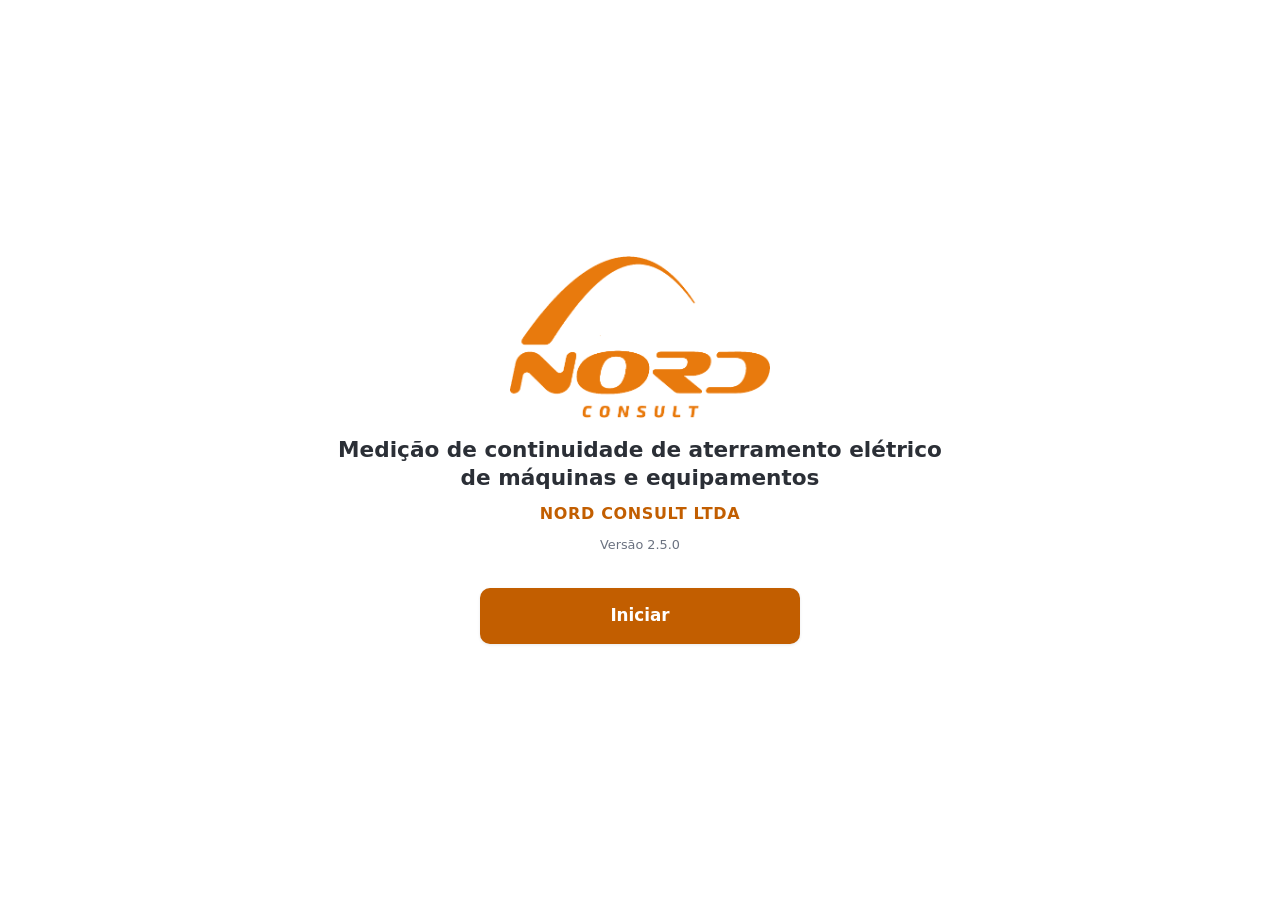
<file: index.html>
<!DOCTYPE html>
<html lang="pt-BR">
<head>
  <meta charset="UTF-8">
  <meta name="viewport" content="width=device-width, initial-scale=1, viewport-fit=cover">
  <meta name="theme-color" content="#f08019">
  <meta name="description" content="Medição de continuidade de aterramento elétrico de máquinas e equipamentos — Nord Consult">
  <title>Continuidade de Aterramento — Nord Consult</title>
  <link rel="manifest" href="manifest.json">
  <link rel="icon" type="image/png" sizes="192x192" href="icons/icon-192.png">
  <link rel="apple-touch-icon" href="icons/icon-192.png">
  <link rel="stylesheet" href="css/styles.css">
</head>
<body>
  <div id="app"></div>
  <div id="toast" role="status" aria-live="polite"></div>
  <script src="vendor/dexie.min.js"></script>
  <script src="vendor/jszip.min.js"></script>
  <script type="module" src="js/app.js"></script>
</body>
</html>
</file>
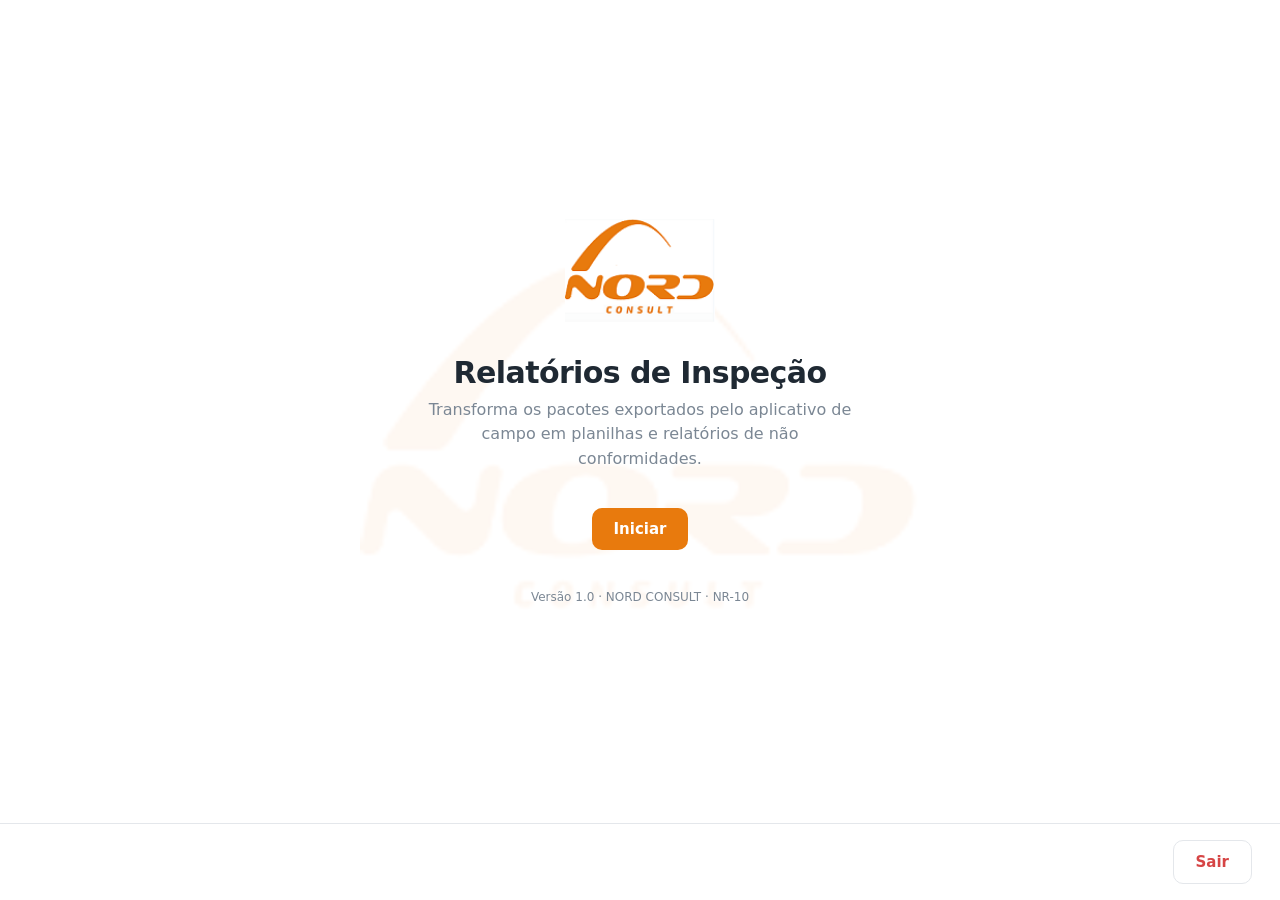
<file: app-relatorios-desktop/index.html>
<!DOCTYPE html>
<html lang="pt-BR">
<head>
<meta charset="UTF-8">
<meta name="viewport" content="width=device-width, initial-scale=1">
<title>Relatórios de Inspeção — NORD CONSULT</title>
<style>
/* ===== Tokens de tema =========================================================
   Paleta derivada da logo NORD CONSULT (#E87A0D). Para alinhar com o app de
   campo, basta trocar os valores deste bloco — nenhum outro lugar tem cor fixa.
   ========================================================================== */
:root{
  --laranja:#E87A0D;      --laranja-escuro:#C4650A;   --laranja-claro:#FDF1E3;
  --grafite:#1F2933;      --grafite-medio:#3E4C59;    --cinza:#7B8794;
  --cinza-claro:#E4E7EB;  --fundo:#F5F7FA;            --branco:#FFFFFF;
  --verde:#00A65A;        --vermelho:#D64545;         --amarelo:#F0B429;
  --raio:10px;            --sombra:0 1px 3px rgba(31,41,51,.12), 0 4px 16px rgba(31,41,51,.08);
  --fonte:"Segoe UI",system-ui,-apple-system,Roboto,Arial,sans-serif;
}
*{box-sizing:border-box;margin:0;padding:0}
html,body{height:100%}
body{
  font-family:var(--fonte); background:var(--branco); color:var(--grafite);
  display:flex; flex-direction:column; min-height:100vh; font-size:15px;
}

/* Logo grande atrás do conteúdo, em todas as telas. Fica atrás de tudo
   (z-index negativo) para o cabeçalho, o rodapé e os cartões — todos com
   fundo opaco — cobrirem a marca d'água nessas áreas e só o vão do
   .conteudo deixá-la aparecer. Um único elemento fixo cobre as 3 telas. */
.marca-dagua{
  position:fixed; top:50%; left:50%; transform:translate(-50%,-50%);
  width:min(58vw, 560px); opacity:.05; z-index:-1;
  pointer-events:none; user-select:none;
}

/* ===== Estrutura ===== */
.tela{display:none; flex:1; flex-direction:column}
.tela.ativa{display:flex}

.cabecalho{
  background:var(--branco); border-bottom:1px solid var(--cinza-claro);
  padding:14px 28px; display:flex; align-items:center; gap:16px;
}
.cabecalho .marca{font-weight:700; font-size:17px; letter-spacing:-.01em}
.cabecalho .marca span{color:var(--laranja)}
.cabecalho .trilha{color:var(--cinza); font-size:13px; margin-left:auto}

.conteudo{flex:1; padding:32px 28px; max-width:820px; width:100%; margin:0 auto}
.rodape{
  padding:16px 28px; border-top:1px solid var(--cinza-claro);
  background:var(--branco); display:flex; gap:12px; justify-content:flex-end;
}

/* ===== Botões ===== */
button{font-family:inherit; font-size:15px; cursor:pointer; border:none; border-radius:var(--raio)}
.btn{padding:12px 22px; font-weight:600; transition:background .15s, opacity .15s}
.btn-primario{background:var(--laranja); color:#fff}
.btn-primario:hover:not(:disabled){background:var(--laranja-escuro)}
.btn-neutro{background:var(--branco); color:var(--grafite-medio); border:1px solid var(--cinza-claro)}
.btn-neutro:hover:not(:disabled){background:var(--fundo)}
.btn-sair{background:var(--branco); color:var(--vermelho); border:1px solid var(--cinza-claro)}
.btn-sair:hover{background:#FDECEC}
button:disabled{opacity:.45; cursor:not-allowed}

/* ===== Tela 1: apresentação ===== */
#tela-apresentacao .conteudo{
  display:flex; flex-direction:column; align-items:center; justify-content:center;
  text-align:center; gap:8px; max-width:640px;
}
.logo-nord{width:150px; margin-bottom:24px}
.titulo-app{font-size:30px; font-weight:700; letter-spacing:-.02em}
.subtitulo-app{color:var(--cinza-claro)}
.subtitulo-app{color:var(--cinza); font-size:16px; max-width:440px; line-height:1.55; margin-bottom:28px}
.versao{margin-top:32px; font-size:12px; color:var(--cinza)}

/* ===== Cartões de opção (tela 2) ===== */
.opcoes{display:grid; gap:16px; margin-top:8px}
.opcao{
  background:var(--branco); border:1px solid var(--cinza-claro); border-radius:var(--raio);
  padding:22px 24px; text-align:left; display:flex; align-items:center; gap:18px;
  box-shadow:var(--sombra); transition:border-color .15s, transform .1s; width:100%;
}
.opcao:hover:not(:disabled){border-color:var(--laranja); transform:translateY(-1px)}
.opcao:disabled{background:var(--fundo); box-shadow:none}
.opcao .icone{
  width:46px; height:46px; flex:none; border-radius:var(--raio);
  background:var(--laranja-claro); color:var(--laranja);
  display:flex; align-items:center; justify-content:center; font-size:22px;
}
.opcao:disabled .icone{background:var(--cinza-claro); color:var(--cinza)}
.opcao h3{font-size:17px; font-weight:600; margin-bottom:3px}
.opcao p{font-size:13.5px; color:var(--cinza); line-height:1.45}
.etiqueta{
  margin-left:auto; font-size:11px; font-weight:700; text-transform:uppercase;
  letter-spacing:.05em; color:var(--cinza); background:var(--cinza-claro);
  padding:4px 9px; border-radius:5px; flex:none;
}

/* ===== Etapas (tela 3) ===== */
.etapa{
  background:var(--branco); border:1px solid var(--cinza-claro); border-radius:var(--raio);
  margin-bottom:14px; box-shadow:var(--sombra); overflow:hidden;
}
.etapa.bloqueada{opacity:.55}
.etapa-topo{display:flex; align-items:center; gap:16px; padding:18px 22px}
.numero{
  width:32px; height:32px; flex:none; border-radius:50%; font-weight:700; font-size:15px;
  background:var(--cinza-claro); color:var(--cinza);
  display:flex; align-items:center; justify-content:center;
}
.etapa.liberada .numero{background:var(--laranja); color:#fff}
.etapa.concluida .numero{background:var(--verde); color:#fff}
.etapa-info{flex:1; min-width:0}
.etapa-info h3{font-size:16px; font-weight:600}
.etapa-info p{font-size:13px; color:var(--cinza); margin-top:2px}
.etapa-info .estado{font-size:13px; color:var(--verde); font-weight:600; margin-top:4px}
.etapa-topo .btn{flex:none}

.painel-form{padding:0 22px 22px; border-top:1px solid var(--cinza-claro); margin-top:2px}
.painel-form.oculto{display:none}
.campos{display:grid; grid-template-columns:1fr 1fr; gap:14px; margin:18px 0}
.campo{display:flex; flex-direction:column; gap:5px}
.campo.largo{grid-column:1 / -1}
label{font-size:13px; font-weight:600; color:var(--grafite-medio)}
input[type=text]{
  padding:10px 12px; border:1px solid var(--cinza-claro); border-radius:8px;
  font-family:inherit; font-size:15px; background:var(--branco);
}
input[type=text]:focus{outline:2px solid var(--laranja); outline-offset:-1px; border-color:transparent}
.area-logo{display:flex; align-items:center; gap:16px}
.previa-logo{
  width:130px; height:72px; border:1px dashed var(--cinza-claro); border-radius:8px;
  display:flex; align-items:center; justify-content:center; background:var(--fundo);
  font-size:12px; color:var(--cinza); overflow:hidden; flex:none; text-align:center;
}
.previa-logo img{max-width:100%; max-height:100%; object-fit:contain}

.aviso{
  border-radius:8px; padding:13px 16px; font-size:13.5px; line-height:1.5; margin-top:14px;
}
.aviso-erro{background:#FDECEC; color:#8B2C2C; border:1px solid #F5C6C6}
.aviso-alerta{background:#FFF8E6; color:#7A5B00; border:1px solid #F5E3B0}
.aviso-ok{background:#E8F7F0; color:#0A6B44; border:1px solid #B8E5D0}
.aviso ul{margin:8px 0 0 18px}
.aviso li{margin-bottom:3px}

.resumo{display:grid; grid-template-columns:repeat(4,1fr); gap:12px; margin-top:14px}
.resumo div{background:var(--fundo); border-radius:8px; padding:12px; text-align:center}
.resumo strong{display:block; font-size:21px; color:var(--laranja)}
.resumo span{font-size:12px; color:var(--cinza)}

/* ===== Janela modal (pacotes divididos) ===== */
.fundo-modal{
  display:none; position:fixed; inset:0; background:rgba(31,41,51,.55);
  align-items:center; justify-content:center; padding:24px; z-index:50;
}
.fundo-modal.ativo{display:flex}
.modal{
  background:var(--branco); border-radius:var(--raio); max-width:560px; width:100%;
  box-shadow:0 12px 48px rgba(31,41,51,.28); overflow:hidden;
}
.modal-topo{padding:22px 26px 0}
.modal-topo h2{font-size:19px; font-weight:700}
.modal-topo p{color:var(--cinza); font-size:14px; margin-top:6px; line-height:1.5}
.modal-corpo{padding:18px 26px}
.modal-rodape{
  padding:16px 26px; background:var(--fundo); border-top:1px solid var(--cinza-claro);
  display:flex; gap:10px; justify-content:flex-end; flex-wrap:wrap;
}
.lista-partes{display:flex; flex-direction:column; gap:8px}
.parte{
  display:flex; align-items:center; gap:12px; padding:11px 14px;
  border:1px solid var(--cinza-claro); border-radius:8px; font-size:14px;
}
.parte.ok{background:#E8F7F0; border-color:#B8E5D0}
.parte.falta{background:var(--fundo); border-style:dashed; color:var(--cinza)}
.parte .selo{
  width:26px; height:26px; flex:none; border-radius:50%; font-size:13px; font-weight:700;
  display:flex; align-items:center; justify-content:center;
  background:var(--cinza-claro); color:var(--cinza);
}
.parte.ok .selo{background:var(--verde); color:#fff}
.parte .arquivo{font-size:12px; color:var(--cinza); margin-left:auto; text-align:right}

@media (max-width:640px){
  .campos,.resumo{grid-template-columns:1fr}
  .etapa-topo{flex-wrap:wrap}
}
</style>
</head>
<body>

<img class="marca-dagua" id="marca-dagua" alt="">

<!-- ============================ TELA 1 ============================ -->
<section class="tela ativa" id="tela-apresentacao">
  <div class="conteudo">
    <img class="logo-nord" id="logo-nord" alt="NORD CONSULT">
    <h1 class="titulo-app">Relatórios de Inspeção</h1>
    <p class="subtitulo-app">
      Transforma os pacotes exportados pelo aplicativo de campo em planilhas e
      relatórios de não conformidades.
    </p>
    <button class="btn btn-primario" onclick="irPara('tela-menu')">Iniciar</button>
    <p class="versao">Versão 1.0 &middot; NORD CONSULT &middot; NR-10</p>
  </div>
  <div class="rodape">
    <button class="btn btn-sair" onclick="sair()">Sair</button>
  </div>
</section>

<!-- ============================ TELA 2 ============================ -->
<section class="tela" id="tela-menu">
  <header class="cabecalho">
    <div class="marca">NORD<span> CONSULT</span></div>
    <div class="trilha">O que você quer gerar?</div>
  </header>
  <div class="conteudo">
    <div class="opcoes">
      <button class="opcao" onclick="abrirGeracao()">
        <div class="icone">▦</div>
        <div>
          <h3>Gerar planilha de painéis</h3>
          <p>Planilha resumo com ranking NR-10 a partir de uma inspeção de painéis elétricos.</p>
        </div>
      </button>
      <button class="opcao" disabled>
        <div class="icone">▤</div>
        <div>
          <h3>Relatório de não conformidades</h3>
          <p>Documento com fotos, descrições e plano de ação por NC.</p>
        </div>
        <span class="etiqueta">Em breve</span>
      </button>
    </div>
  </div>
  <div class="rodape">
    <button class="btn btn-neutro" onclick="irPara('tela-apresentacao')">Voltar</button>
    <button class="btn btn-sair" onclick="sair()">Sair</button>
  </div>
</section>

<!-- ============================ TELA 3 ============================ -->
<section class="tela" id="tela-geracao">
  <header class="cabecalho">
    <div class="marca">NORD<span> CONSULT</span></div>
    <div class="trilha">Planilha de painéis elétricos</div>
  </header>
  <div class="conteudo">

    <!-- Etapa 1 -->
    <div class="etapa liberada" id="etapa-1">
      <div class="etapa-topo">
        <div class="numero">1</div>
        <div class="etapa-info">
          <h3>Dados do cliente</h3>
          <p>Identificação que vai no cabeçalho da planilha.</p>
          <div class="estado" id="estado-1"></div>
        </div>
        <button class="btn btn-primario" id="btn-1" onclick="alternarForm()">Preencher</button>
      </div>
      <div class="painel-form oculto" id="form-cliente">
        <div class="campos">
          <div class="campo largo">
            <label for="in-cliente">Cliente</label>
            <input type="text" id="in-cliente" placeholder="Ex.: Aurora Alimentos">
          </div>
          <div class="campo">
            <label for="in-cidade">Cidade</label>
            <input type="text" id="in-cidade" placeholder="Ex.: Chapecó">
          </div>
          <div class="campo">
            <label for="in-estado">Estado</label>
            <input type="text" id="in-estado" placeholder="Ex.: SC">
          </div>
          <div class="campo largo">
            <label>Logo do cliente <span style="font-weight:400;color:var(--cinza)">(opcional)</span></label>
            <div class="area-logo">
              <div class="previa-logo" id="previa-logo">sem logo</div>
              <div>
                <input type="file" id="in-logo" accept="image/*" style="display:none"
                       onchange="carregarLogo(this)">
                <button class="btn btn-neutro" onclick="document.getElementById('in-logo').click()">
                  Escolher imagem…
                </button>
                <p style="font-size:12.5px;color:var(--cinza);margin-top:6px;max-width:330px">
                  Substitui a logo do cliente no cabeçalho. A imagem é ajustada
                  ao espaço reservado sem distorcer.
                </p>
              </div>
            </div>
          </div>
        </div>
        <button class="btn btn-primario" onclick="salvarCliente()">Confirmar dados</button>
        <div id="erro-cliente"></div>
      </div>
    </div>

    <!-- Etapa 2 -->
    <div class="etapa bloqueada" id="etapa-2">
      <div class="etapa-topo">
        <div class="numero">2</div>
        <div class="etapa-info">
          <h3>Buscar dados do aplicativo de campo</h3>
          <p>Pacote .zip exportado pelo aplicativo de campo.</p>
          <div class="estado" id="estado-2"></div>
        </div>
        <input type="file" id="in-zip" accept=".zip" multiple style="display:none" onchange="lerZip(this)">
        <button class="btn btn-primario" id="btn-2" disabled
                onclick="acaoBotao2()">Selecionar .zip</button>
      </div>
      <div style="padding:0 22px 18px" id="painel-zip"></div>
    </div>

    <!-- Etapa 3 -->
    <div class="etapa bloqueada" id="etapa-3">
      <div class="etapa-topo">
        <div class="numero">3</div>
        <div class="etapa-info">
          <h3>Gerar planilha</h3>
          <p>Preenche a planilha modelo e pergunta onde salvar.</p>
          <div class="estado" id="estado-3"></div>
        </div>
        <button class="btn btn-primario" id="btn-3" disabled onclick="gerar()">Gerar planilha</button>
      </div>
      <div style="padding:0 22px 18px" id="painel-gerar"></div>
    </div>

    <!-- Etapa 4 -->
    <div class="etapa bloqueada" id="etapa-4">
      <div class="etapa-topo">
        <div class="numero">4</div>
        <div class="etapa-info">
          <h3>Salvar fotos do pacote</h3>
          <p>Opcional. Reúne as fotos do .zip num arquivo só e pergunta onde salvar.</p>
          <div class="estado" id="estado-4"></div>
        </div>
        <button class="btn btn-neutro" id="btn-4" disabled onclick="salvarFotos()">Salvar fotos</button>
      </div>
      <div style="padding:0 22px 18px" id="painel-fotos"></div>
    </div>

  </div>
  <div class="rodape">
    <button class="btn btn-neutro" onclick="irPara('tela-menu')">Voltar</button>
    <button class="btn btn-sair" onclick="sair()">Sair</button>
  </div>
</section>

<!-- ==================== JANELA: PACOTE DIVIDIDO ==================== -->
<div class="fundo-modal" id="modal-partes">
  <div class="modal">
    <div class="modal-topo">
      <h2>Esta inspeção foi exportada em várias partes</h2>
      <p id="modal-texto"></p>
    </div>
    <div class="modal-corpo">
      <div class="lista-partes" id="lista-partes"></div>
      <div id="modal-avisos"></div>
    </div>
    <div class="modal-rodape">
      <button class="btn btn-neutro" onclick="fecharModal()">Cancelar</button>
      <button class="btn btn-neutro" id="btn-assim-mesmo" onclick="continuarIncompleto()">
        Gerar só com o que tenho
      </button>
      <button class="btn btn-primario"
              onclick="document.getElementById('in-zip').click()">
        Adicionar arquivos .zip
      </button>
    </div>
  </div>
</div>

<script src="vendor/jszip.min.js"></script>
<script src="modelo/modelo-base64.js"></script>
<script src="src/planilha.js"></script>
<script>
/* ===================== estado da aplicação ===================== */
const estado = { cliente:null, logoBytes:null, logoUrl:null, dados:null, nomePacote:null };

function irPara(id){
  document.querySelectorAll('.tela').forEach(t => t.classList.remove('ativa'));
  document.getElementById(id).classList.add('ativa');
  window.scrollTo(0,0);
}
function abrirGeracao(){ irPara('tela-geracao'); }

function sair(){
  if(!confirm('Encerrar o aplicativo? Dados não salvos serão perdidos.')) return;
  window.close();
  document.body.innerHTML =
    '<div style="display:flex;align-items:center;justify-content:center;height:100vh;'+
    'flex-direction:column;gap:10px;color:#7B8794;font-family:var(--fonte)">'+
    '<p style="font-size:17px">Aplicativo encerrado.</p>'+
    '<p style="font-size:13px">Você já pode fechar esta janela.</p></div>';
}

function bloco(tipo, html){ return `<div class="aviso aviso-${tipo}">${html}</div>`; }

/* ===================== etapa 1: dados do cliente ===================== */
function alternarForm(){
  document.getElementById('form-cliente').classList.toggle('oculto');
}

function carregarLogo(input){
  const arq = input.files[0];
  if(!arq) return;
  const leitor = new FileReader();
  leitor.onload = e => {
    const img = new Image();
    img.onload = () => {
      // Encaixa no espaço reservado do modelo (250x138) sem distorcer:
      // a imagem é centralizada sobre fundo branco.
      const C = document.createElement('canvas');
      C.width = 250; C.height = 138;
      const ctx = C.getContext('2d');
      ctx.fillStyle = '#FFFFFF'; ctx.fillRect(0,0,250,138);
      const escala = Math.min(250/img.width, 138/img.height);
      const l = img.width*escala, a = img.height*escala;
      ctx.drawImage(img, (250-l)/2, (138-a)/2, l, a);
      C.toBlob(async b => {
        estado.logoBytes = await b.arrayBuffer();
        estado.logoUrl = C.toDataURL('image/jpeg', .92);
        document.getElementById('previa-logo').innerHTML =
          `<img src="${estado.logoUrl}" alt="logo do cliente">`;
      }, 'image/jpeg', .92);
    };
    img.onerror = () => {
      document.getElementById('erro-cliente').innerHTML =
        bloco('erro','Não consegui ler essa imagem. Tente PNG ou JPG.');
    };
    img.src = e.target.result;
  };
  leitor.readAsDataURL(arq);
}

function salvarCliente(){
  const nome   = document.getElementById('in-cliente').value.trim();
  const cidade = document.getElementById('in-cidade').value.trim();
  const estadoUF = document.getElementById('in-estado').value.trim();
  const alvoErro = document.getElementById('erro-cliente');

  const faltando = [];
  if(!nome) faltando.push('Cliente');
  if(!cidade) faltando.push('Cidade');
  if(!estadoUF) faltando.push('Estado');
  if(faltando.length){
    alvoErro.innerHTML = bloco('erro','Falta preencher: <strong>'+faltando.join(', ')+'</strong>.');
    return;
  }
  alvoErro.innerHTML = '';
  estado.cliente = { nome, cidade, estado:estadoUF };

  document.getElementById('estado-1').textContent =
    `✓ ${nome} — ${cidade}/${estadoUF}${estado.logoBytes ? ' · logo carregada' : ''}`;
  document.getElementById('etapa-1').classList.replace('liberada','concluida');
  document.getElementById('btn-1').textContent = 'Alterar';
  document.getElementById('btn-1').className = 'btn btn-neutro';
  document.getElementById('form-cliente').classList.add('oculto');

  document.getElementById('etapa-2').classList.replace('bloqueada','liberada');
  document.getElementById('btn-2').disabled = false;
}

/* ===================== etapa 2: pacote do app de campo ===================== */
estado.partes = new Map();     // numero da parte -> { parte, dados, arquivo }
estado.totalPartes = 1;
estado.conflitos = [];

async function lerZip(input){
  const arquivos = [...input.files];
  input.value = '';                       // permite reescolher o mesmo arquivo
  if(!arquivos.length) return;

  const alvo = document.getElementById('painel-zip');
  alvo.innerHTML = bloco('alerta',
    `Lendo ${arquivos.length} arquivo(s)…`);

  const erros = [];
  for(const arq of arquivos){
    try{
      await lerUmZip(arq);
    }catch(e){
      erros.push(`<strong>${arq.name}</strong>: ${e.message}`);
    }
  }

  if(erros.length){
    alvo.innerHTML = bloco('erro',
      '<strong>Não consegui usar:</strong><ul>' +
      erros.map(e=>`<li>${e}</li>`).join('') + '</ul>');
  }

  if(!estado.partes.size){ travarEtapa3(); return; }

  const faltando = partesFaltando();
  if(faltando.length){ mostrarModal(faltando); return; }

  fecharModal();
  consolidar();
}

async function lerUmZip(arq){
  const zip = await JSZip.loadAsync(await arq.arrayBuffer());

  const entrada = Object.keys(zip.files)
    .find(n => n.endsWith('dados.json') && !zip.files[n].dir);
  if(!entrada) throw new Error(
    'não encontrei o arquivo dados.json dentro do .zip. ' +
    'Confirme que este é um pacote exportado pelo aplicativo de campo.');

  const dados = JSON.parse(await zip.file(entrada).async('string'));
  const problemas = validar(dados);
  if(problemas.criticos.length) throw new Error(problemas.criticos.join(' '));

  const pasta = entrada.split('/')[0] || '';
  const nomeLeiame = Object.keys(zip.files).find(n => /LEIA-?ME/i.test(n));
  const leiame = nomeLeiame ? await zip.file(nomeLeiame).async('string') : '';
  const parte = detectarParte(arq.name, pasta, leiame);

  if(estado.partes.size){
    // Total de partes tem que bater entre os arquivos
    if(parte.total !== estado.totalPartes) throw new Error(
      `este arquivo diz ser parte ${parte.numero} de ${parte.total}, ` +
      `mas os anteriores dizem de ${estado.totalPartes}.`);
  }
  estado.totalPartes = parte.total;
  // arquivoRef guarda o File (ponteiro para o disco, não os bytes) para que a
  // etapa 4 possa reler as fotos sem manter o pacote inteiro na memória.
  estado.partes.set(parte.numero, { parte, dados, arquivo: arq.name, pasta, arquivoRef: arq });
  estado.avisosPacote = problemas.avisos;
}

function partesFaltando(){
  const faltando = [];
  for(let n=1; n<=estado.totalPartes; n++)
    if(!estado.partes.has(n)) faltando.push(n);
  return faltando;
}

/* ---------- janela de partes ---------- */
function mostrarModal(faltando){
  const carregadas = estado.partes.size;
  document.getElementById('modal-texto').innerHTML =
    `Os arquivos indicam <strong>${estado.totalPartes} partes</strong>. ` +
    `Você carregou ${carregadas}. ` +
    `Adicione os arquivos que faltam para que a planilha saia completa.`;

  const lista = [];
  for(let n=1; n<=estado.totalPartes; n++){
    const p = estado.partes.get(n);
    lista.push(p
      ? `<div class="parte ok"><div class="selo">✓</div>
           <div>Parte ${n} de ${estado.totalPartes}</div>
           <div class="arquivo">${p.arquivo}</div></div>`
      : `<div class="parte falta"><div class="selo">${n}</div>
           <div>Parte ${n} de ${estado.totalPartes}</div>
           <div class="arquivo">aguardando arquivo</div></div>`);
  }
  document.getElementById('lista-partes').innerHTML = lista.join('');

  document.getElementById('modal-avisos').innerHTML = bloco('alerta',
    'Gerando só com as partes atuais, os painéis das partes ausentes ' +
    '<strong>não aparecem</strong> na planilha — e nada na planilha indica que ' +
    'faltou alguém. Confira o número de painéis antes de enviar ao cliente.');

  document.getElementById('modal-partes').classList.add('ativo');
}

function fecharModal(){
  document.getElementById('modal-partes').classList.remove('ativo');
}

function continuarIncompleto(){
  fecharModal();
  consolidar({ incompleto: true });
}

/* ---------- consolidação das partes ---------- */
function consolidar(opcoes){
  const alvo = document.getElementById('painel-zip');
  const partes = [...estado.partes.values()];
  const faltando = partesFaltando();

  let dados, conflitos = [];
  if(partes.length === 1){
    dados = partes[0].dados;
  }else{
    const r = mesclarPartes(partes);
    dados = r.dados; conflitos = r.conflitos;
  }
  estado.dados = dados;
  estado.nomePacote = partes[0].pasta || partes[0].arquivo.replace(/\.zip$/i,'');

  const { paineis } = interpretarDados(dados);
  const { avisos } = montarLinhas(interpretarDados(dados));
  const t = dados.totais || {};

  let html = `<div class="resumo">
      <div><strong>${paineis.length}</strong><span>painéis</span></div>
      <div><strong>${t.ncs ?? '—'}</strong><span>não conformidades</span></div>
      <div><strong>${t.fotos ?? '—'}</strong><span>fotos</span></div>
      <div><strong>${estado.partes.size}/${estado.totalPartes}</strong><span>partes</span></div>
    </div>`;

  if(faltando.length){
    html += bloco('erro',
      `<strong>Planilha incompleta:</strong> falta(m) a(s) parte(s) ` +
      `${faltando.join(', ')} de ${estado.totalPartes}. ` +
      `Os painéis dessas partes não vão aparecer.`);
  }

  const alertas = (estado.avisosPacote || []).concat(conflitos, avisos.slice(0,8));
  if(alertas.length){
    html += bloco('alerta',
      '<strong>Atenção — a planilha será gerada, mas confira:</strong><ul>' +
      alertas.map(a=>`<li>${a}</li>`).join('') +
      (avisos.length>8 ? `<li>…e mais ${avisos.length-8} ocorrência(s).</li>` : '') +
      '</ul>');
  }else if(!faltando.length){
    html += bloco('ok','Pacote íntegro. Nenhuma inconsistência encontrada.');
  }
  alvo.innerHTML = html;

  const rotuloPartes = estado.totalPartes > 1
    ? ` (${estado.partes.size} de ${estado.totalPartes} partes)` : '';
  document.getElementById('estado-2').textContent =
    `✓ ${estado.nomePacote}${rotuloPartes} — ${paineis.length} painéis`;
  document.getElementById('etapa-2').classList.remove('liberada');
  document.getElementById('etapa-2').classList.add('concluida');
  document.getElementById('btn-2').textContent = 'Trocar pacote';
  document.getElementById('btn-2').className = 'btn btn-neutro';

  document.getElementById('etapa-3').classList.remove('bloqueada');
  document.getElementById('etapa-3').classList.add('liberada');
  document.getElementById('btn-3').disabled = false;
}

function reiniciarPacote(){
  estado.partes.clear();
  estado.totalPartes = 1;
  estado.dados = null;
  document.getElementById('painel-zip').innerHTML = '';
  document.getElementById('estado-2').textContent = '';
  document.getElementById('etapa-2').classList.remove('concluida');
  document.getElementById('etapa-2').classList.add('liberada');
  travarEtapa3();
  document.getElementById('in-zip').click();
}

function travarEtapa3(){
  estado.dados = null;
  document.getElementById('etapa-3').classList.add('bloqueada');
  document.getElementById('etapa-3').classList.remove('liberada');
  document.getElementById('btn-3').disabled = true;
  travarEtapa4();
}

/* A etapa 4 só abre depois que a planilha foi gerada, e volta a fechar
   sempre que o pacote é trocado — as fotos saem do pacote atual. */
function travarEtapa4(){
  document.getElementById('etapa-4').classList.add('bloqueada');
  document.getElementById('etapa-4').classList.remove('liberada','concluida');
  document.getElementById('btn-4').disabled = true;
  document.getElementById('btn-4').textContent = 'Salvar fotos';
  document.getElementById('estado-4').textContent = '';
  document.getElementById('painel-fotos').innerHTML = '';
}

/* Falhar alto: erro crítico impede a geração; aviso só sinaliza. */
function validar(d){
  const criticos = [], avisos = [];

  if(!d.checklist || !Array.isArray(d.checklist))
    criticos.push('O dados.json não tem a seção <code>checklist</code>.');

  const tipo = (d.inspecao && (d.inspecao.tipo || d.inspecao.rotuloTipo)) || '';
  if(tipo && !/pain/i.test(tipo))
    criticos.push(`Este pacote é do tipo <strong>${tipo}</strong>. ` +
                  'Esta planilha só atende Inspeção de Painéis Elétricos.');

  if(d.versaoSchema){
    const maior = String(d.versaoSchema).split('.')[0];
    if(maior !== '1')
      criticos.push(`O pacote usa o esquema de dados versão ${d.versaoSchema}, ` +
                    'incompatível com esta versão do aplicativo.');
  }else{
    avisos.push('O pacote não informa <code>versaoSchema</code>. ' +
                'Assumindo o formato atual — confira o resultado com atenção.');
  }

  if(d.checklist){
    const secoes = d.checklist.filter(s => /Verificações do painel\s*$/.test(s.secao));
    if(!secoes.length)
      criticos.push('Nenhuma seção "Verificações do painel" no checklist. ' +
                    'O pacote parece ser de outro tipo de inspeção.');
  }

  const ncs = (d.areas||[]).flatMap(a => a.ncs||[]);
  if(ncs.length){
    const nums = ncs.map(n => parseInt(String(n.numero).split('-')[1],10))
                    .filter(n => !isNaN(n)).sort((a,b)=>a-b);
    if(nums.length){
      const buracos = nums[nums.length-1] - nums[0] + 1 - nums.length;
      if(buracos > 0)
        avisos.push(`A numeração de NCs tem ${buracos} lacuna(s) ` +
                    `(vai de ${nums[0]} a ${nums[nums.length-1]}, com ${nums.length} registradas). ` +
                    'Normal se alguma NC foi apagada em campo.');
    }
  }
  return { criticos, avisos };
}

/* ===================== etapa 3: gerar ===================== */
function bytesDoModelo(){
  const bin = atob(window.MODELO_XLSX_B64);
  const buf = new Uint8Array(bin.length);
  for(let i=0;i<bin.length;i++) buf[i] = bin.charCodeAt(i);
  return buf;
}

function nomeSugerido(){
  // Padrao da empresa: "Relatório de Inspeção Painéis - Cliente - Cidade - Estado"
  // Só removemos os caracteres que o Windows nao aceita em nome de arquivo.
  const limpo = s => String(s||'').replace(/[\\/:*?"<>|]/g,'-').trim();
  const c = estado.cliente;
  return `Relatório de Inspeção Painéis - ${limpo(c.nome)} - ` +
         `${limpo(c.cidade)} - ${limpo(c.estado)}.xlsx`;
}

function acaoBotao2(){
  if(estado.partes.size) reiniciarPacote();
  else document.getElementById('in-zip').click();
}

async function gerar(){
  const alvo = document.getElementById('painel-gerar');
  const botao = document.getElementById('btn-3');
  botao.disabled = true; botao.textContent = 'Gerando…';
  alvo.innerHTML = bloco('alerta','Preenchendo a planilha modelo…');

  try{
    const r = await gerarPlanilha({
      modeloBytes: bytesDoModelo(),
      dados: estado.dados,
      cliente: estado.cliente,
      logoBytes: estado.logoBytes,
    });

    const nome = nomeSugerido();
    let salvo = false;

    if(window.showSaveFilePicker){
      try{
        const alca = await window.showSaveFilePicker({
          suggestedName: nome,
          types:[{ description:'Planilha do Excel',
                   accept:{'application/vnd.openxmlformats-officedocument.spreadsheetml.sheet':['.xlsx']} }],
        });
        const fluxo = await alca.createWritable();
        await fluxo.write(r.blob);
        await fluxo.close();
        salvo = true;
      }catch(e){
        if(e.name === 'AbortError'){        // usuário cancelou o diálogo
          alvo.innerHTML = bloco('alerta','Salvamento cancelado. A planilha não foi gravada.');
          botao.disabled = false; botao.textContent = 'Gerar planilha';
          return;
        }
        throw e;
      }
    }else{
      // Navegador sem File System Access API: cai para download comum.
      const url = URL.createObjectURL(r.blob);
      const a = document.createElement('a');
      a.href = url; a.download = nome; a.click();
      URL.revokeObjectURL(url);
      salvo = true;
    }

    if(salvo){
      document.getElementById('estado-3').textContent = `✓ ${nome}`;
      document.getElementById('etapa-3').classList.replace('liberada','concluida');
      liberarEtapa4();
      alvo.innerHTML = bloco('ok',
        `<strong>Planilha gerada.</strong> ${r.totalPaineis} painéis transferidos.` +
        (r.avisos.length ? `<br>${r.avisos.length} ocorrência(s) registrada(s) na coluna ` +
                           '"Outras não conformidades".' : '') +
        '<br><span style="font-size:12.5px">O Excel recalcula o ranking ao abrir o arquivo.</span>');
    }
  }catch(e){
    alvo.innerHTML = bloco('erro','<strong>Falhou ao gerar:</strong> '+e.message);
    console.error(e);
  }finally{
    botao.textContent = 'Gerar planilha';
    if(!document.getElementById('etapa-3').classList.contains('concluida'))
      botao.disabled = false;
  }
}

/* ===================== etapa 4: fotos do pacote =====================
   O pacote do app de campo traz as fotos em NCs/<data>/<área>/<painel>/<NC>/.
   Aqui elas são copiadas para um .zip só de fotos, mantendo essa hierarquia —
   é ela que diz a qual NC cada foto pertence; uma pasta plana perderia isso.
   O nome do arquivo é fixo por decisão do cliente.                          */
const EXTENSOES_FOTO = /\.(jpe?g|png|webp|gif|bmp|heic)$/i;
const NOME_ZIP_FOTOS = 'Fotos inspeções painéis.zip';

function liberarEtapa4(){
  document.getElementById('etapa-4').classList.remove('bloqueada');
  document.getElementById('etapa-4').classList.add('liberada');
  document.getElementById('btn-4').disabled = false;
}

/* Fotos de um pacote, já sem o prefixo da pasta raiz. Em pacote dividido cada
   parte tem a sua raiz; se dois caminhos colidirem, o da segunda parte mantém
   a pasta original como prefixo em vez de sobrescrever silenciosamente. */
async function coletarFotos(zip, pasta, usados){
  const fotos = [];
  const raiz = pasta ? pasta + '/' : '';
  for(const caminho of Object.keys(zip.files)){
    const entrada = zip.files[caminho];
    if(entrada.dir || !EXTENSOES_FOTO.test(caminho)) continue;

    let destino = caminho.startsWith(raiz) ? caminho.slice(raiz.length) : caminho;
    if(usados.has(destino)) destino = caminho;
    if(usados.has(destino)) continue;        // mesma foto, mesmo pacote: pula
    usados.add(destino);
    fotos.push({ destino, entrada });
  }
  return fotos;
}

async function salvarFotos(){
  const alvo  = document.getElementById('painel-fotos');
  const botao = document.getElementById('btn-4');
  botao.disabled = true; botao.textContent = 'Preparando…';
  alvo.innerHTML = bloco('alerta','Reunindo as fotos do pacote…');

  try{
    const saida = new JSZip();
    const usados = new Set();
    let total = 0;

    // Uma parte por vez: o pacote inteiro nunca fica na memória duas vezes.
    for(const p of estado.partes.values()){
      const zip = await JSZip.loadAsync(await p.arquivoRef.arrayBuffer());
      const fotos = await coletarFotos(zip, p.pasta, usados);
      for(const f of fotos){
        // JPEG já vem comprimido: recomprimir só gastaria tempo e memória.
        saida.file(f.destino, await f.entrada.async('uint8array'), { compression:'STORE' });
        total++;
      }
    }

    if(!total){
      alvo.innerHTML = bloco('alerta',
        'Não encontrei nenhuma foto dentro do pacote. Nada foi salvo.');
      botao.disabled = false; botao.textContent = 'Salvar fotos';
      return;
    }

    alvo.innerHTML = bloco('alerta', `Compactando ${total} foto(s)…`);
    botao.textContent = 'Salvando…';

    let salvo = false;
    if(window.showSaveFilePicker){
      let alca;
      try{
        alca = await window.showSaveFilePicker({
          suggestedName: NOME_ZIP_FOTOS,
          types:[{ description:'Pacote de fotos', accept:{'application/zip':['.zip']} }],
        });
      }catch(e){
        if(e.name === 'AbortError'){
          alvo.innerHTML = bloco('alerta','Salvamento cancelado. As fotos não foram gravadas.');
          botao.disabled = false; botao.textContent = 'Salvar fotos';
          return;
        }
        throw e;
      }
      const fluxo = await alca.createWritable();
      // Escreve em pedaços: um pacote com centenas de fotos não cabe
      // confortavelmente num Blob único na memória.
      await new Promise((ok, falha) => {
        const fluxoZip = saida.generateInternalStream({ type:'uint8array', streamFiles:true });
        fluxoZip.on('data', (pedaco, meta) => {
          fluxoZip.pause();
          fluxo.write(pedaco).then(() => {
            alvo.innerHTML = bloco('alerta',
              `Gravando… ${Math.round(meta.percent)}%`);
            fluxoZip.resume();
          }, falha);
        }).on('error', falha).on('end', ok).resume();
      });
      await fluxo.close();
      salvo = true;
    }else{
      // Navegador sem File System Access API: cai para download comum.
      const blob = await saida.generateAsync({ type:'blob' });
      const url = URL.createObjectURL(blob);
      const a = document.createElement('a');
      a.href = url; a.download = NOME_ZIP_FOTOS; a.click();
      URL.revokeObjectURL(url);
      salvo = true;
    }

    if(salvo){
      document.getElementById('estado-4').textContent = `✓ ${NOME_ZIP_FOTOS}`;
      document.getElementById('etapa-4').classList.replace('liberada','concluida');
      alvo.innerHTML = bloco('ok',
        `<strong>Fotos salvas.</strong> ${total} foto(s) em <strong>${NOME_ZIP_FOTOS}</strong>.`);
    }
  }catch(e){
    alvo.innerHTML = bloco('erro','<strong>Falhou ao salvar as fotos:</strong> '+e.message);
    console.error(e);
  }finally{
    botao.textContent = 'Salvar fotos';
    if(!document.getElementById('etapa-4').classList.contains('concluida'))
      botao.disabled = false;
  }
}

/* ===================== inicialização ===================== */
(async function(){
  // Extrai a logo NORD do próprio modelo embutido: uma fonte só para a marca
  // (usada tanto no cabeçalho da tela 1 quanto na marca d'água de fundo).
  try{
    const zip = await JSZip.loadAsync(bytesDoModelo());
    const b64 = await zip.file('xl/media/image1.png').async('base64');
    const src = 'data:image/png;base64,'+b64;
    document.getElementById('logo-nord').src = src;
    document.getElementById('marca-dagua').src = src;
  }catch(e){
    document.getElementById('logo-nord').style.display='none';
    document.getElementById('marca-dagua').style.display='none';
  }
})();
</script>
</body>
</html>
</file>
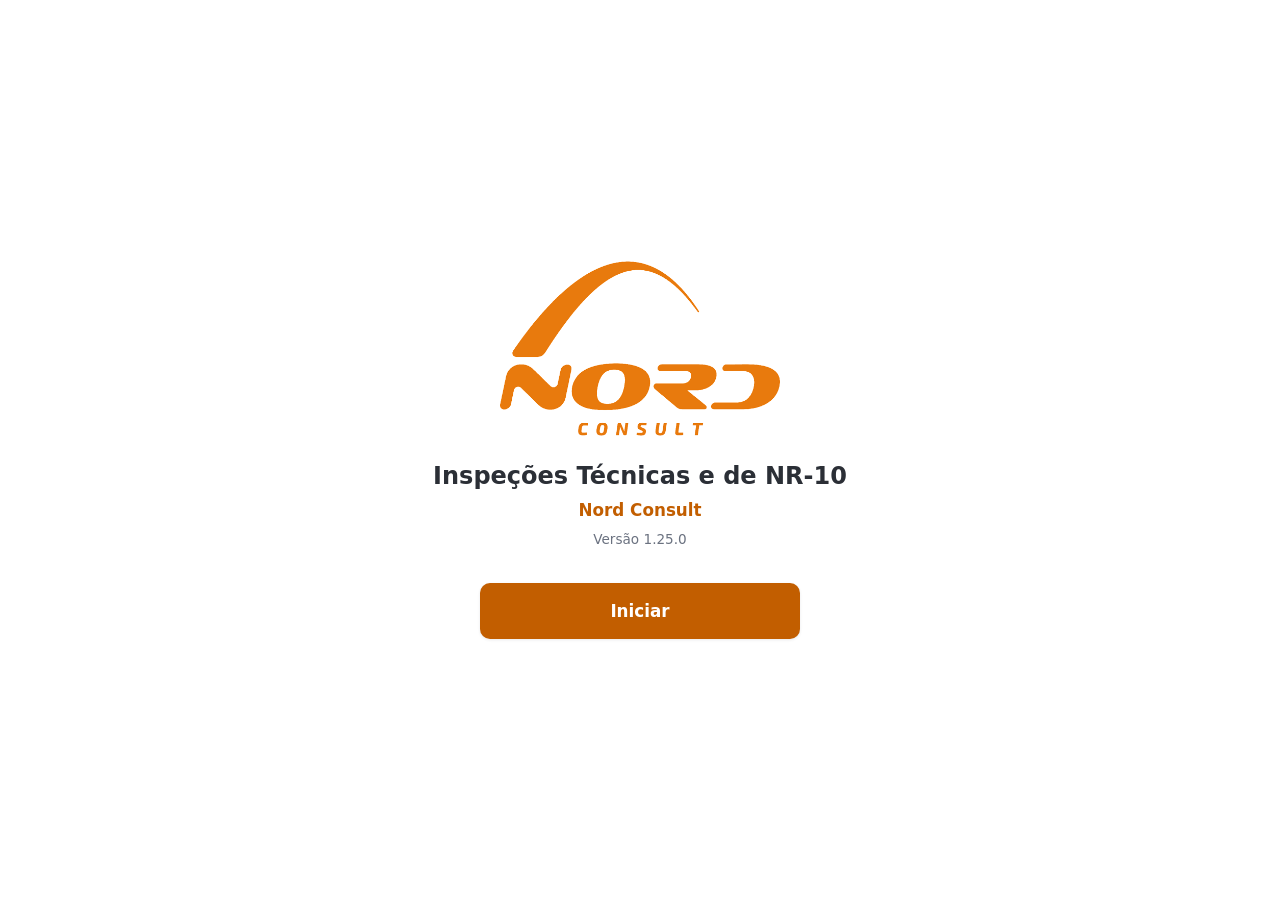
<file: app_inspecoes/index.html>
<!DOCTYPE html>
<html lang="pt-BR">
<head>
  <meta charset="UTF-8">
  <meta name="viewport" content="width=device-width, initial-scale=1.0, viewport-fit=cover">
  <meta name="theme-color" content="#ffffff">
  <meta name="description" content="Inspeções de conformidade Técnica/NR-10 — Nord Consult — 100% offline">
  <title>Inspeções NR-10 – Nord Consult</title>
  <link rel="manifest" href="manifest.json">
  <link rel="icon" type="image/png" sizes="192x192" href="icons/icon-192.png">
  <link rel="apple-touch-icon" href="icons/icon-192.png">
  <link rel="stylesheet" href="css/styles.css">
  <script src="vendor/dexie.min.js"></script>
</head>
<body>
  <div id="app" aria-live="polite">
    <div class="carregando">Carregando…</div>
  </div>
  <div id="toast" role="status"></div>
  <script type="module" src="js/app.js"></script>
</body>
</html>
</file>
<file: css/styles.css>
/* ============================================================
   Identidade visual — Nord Consult
   ============================================================ */
:root {
  --laranja: #f08019;        /* cor de marca: destaques, bordas, selos */
  --laranja-forte: #c25e00;  /* botões primários com texto branco      */
  --laranja-suave: #fdf3e7;  /* fundo de apoio / hover                  */
  --grafite: #2b2f36;        /* texto principal                         */
  --cinza: #6b7280;          /* texto secundário                        */
  --borda: #e5e7eb;
  --vermelho: #b3261e;       /* alertas e ações destrutivas             */
  --verde: #2e7d32;          /* estado "conforme"/positivo              */
  --branco: #ffffff;
  --sombra: 0 1px 3px rgba(43, 47, 54, 0.10);
  --raio: 10px;
}

* {
  box-sizing: border-box;
}

html {
  font-size: 16px;
}

body {
  margin: 0;
  font-family: system-ui, -apple-system, 'Segoe UI', Roboto, sans-serif;
  font-size: 1rem;
  line-height: 1.5;
  color: var(--grafite);
  background: var(--branco);
  -webkit-tap-highlight-color: transparent;
}

/* Marca-d'água fixa atrás de todo o conteúdo */
body::before {
  content: '';
  position: fixed;
  inset: 0;
  background: url('../icons/logo-nord.png') center center no-repeat;
  background-size: min(68vw, 400px);
  opacity: 0.12;
  pointer-events: none;
  z-index: 0;
}

/* A tela de abertura já mostra a logo em destaque — sem marca-d'água */
body.sem-marca::before {
  display: none;
}

#app {
  position: relative;
  z-index: 1;
  max-width: 680px;
  margin: 0 auto;
  min-height: 100dvh;
  display: flex;
  flex-direction: column;
  padding-bottom: env(safe-area-inset-bottom);
}

/* ============================================================
   Cabeçalho
   ============================================================ */
.cabecalho {
  position: sticky;
  top: 0;
  z-index: 10;
  display: flex;
  align-items: center;
  gap: 0.5rem;
  padding: 0.7rem 1rem;
  background: var(--branco);
  border-bottom: 3px solid var(--laranja);
}

.cabecalho h1 {
  margin: 0;
  font-size: 1.15rem;
  line-height: 1.25;
}

.cabecalho .subtitulo {
  display: block;
  font-size: 0.82rem;
  font-weight: 400;
  color: var(--cinza);
}

.btn-voltar {
  flex: 0 0 auto;
  width: 44px;
  height: 44px;
  display: flex;
  align-items: center;
  justify-content: center;
  font-size: 1.5rem;
  color: var(--laranja-forte);
  background: none;
  border: none;
  border-radius: var(--raio);
  cursor: pointer;
  text-decoration: none;
}

.btn-voltar:active {
  background: var(--laranja-suave);
}

/* ============================================================
   Conteúdo
   ============================================================ */
.conteudo {
  flex: 1;
  padding: 1rem;
  display: flex;
  flex-direction: column;
  gap: 0.8rem;
}

h2 {
  margin: 0.4rem 0 0;
  font-size: 0.82rem;
  font-weight: 600;
  text-transform: uppercase;
  letter-spacing: 0.06em;
  color: var(--cinza);
}

/* ============================================================
   Botões
   ============================================================ */
.btn {
  width: 100%;
  min-height: 48px;
  padding: 0.6rem 1rem;
  font-size: 1rem;
  font-weight: 600;
  font-family: inherit;
  border: none;
  border-radius: var(--raio);
  box-shadow: var(--sombra);
  cursor: pointer;
  display: flex;
  align-items: center;
  justify-content: center;
  gap: 0.5rem;
  text-decoration: none;
}

.btn:active {
  transform: scale(0.985);
  filter: brightness(0.95);
}

.btn-primario,
.btn-destaque {
  background: var(--laranja-forte);
  color: var(--branco);
}

.btn-secundario {
  background: var(--branco);
  border: 1.5px solid var(--laranja);
  color: var(--laranja-forte);
}

.btn-perigo {
  background: var(--vermelho);
  color: var(--branco);
}

.btn-discreto {
  background: transparent;
  box-shadow: none;
  color: var(--cinza);
  text-decoration: underline;
  font-weight: 400;
}

.btn-grande {
  min-height: 56px;
  font-size: 1.05rem;
}

.btn:disabled {
  background: var(--borda);
  color: var(--cinza);
  box-shadow: none;
  cursor: not-allowed;
  transform: none;
  filter: none;
}

/* ============================================================
   Cartões e listas
   ============================================================ */
.lista {
  display: flex;
  flex-direction: column;
  gap: 0.5rem;
}

.cartao {
  display: flex;
  align-items: center;
  gap: 0.6rem;
  width: 100%;
  min-height: 44px;
  padding: 0.75rem 0.9rem;
  background: var(--branco);
  border: 1.5px solid var(--borda);
  border-radius: var(--raio);
  box-shadow: var(--sombra);
  cursor: pointer;
  text-align: left;
  font-family: inherit;
  font-size: 1rem;
  color: var(--grafite);
  text-decoration: none;
}

.cartao:active {
  border-color: var(--laranja);
  background: var(--laranja-suave);
}

.cartao .principal {
  flex: 1;
  min-width: 0;
}

.cartao .titulo {
  font-weight: 600;
  overflow-wrap: anywhere;
}

.cartao .detalhe {
  font-size: 0.85rem;
  color: var(--cinza);
}

.cartao .seta {
  flex: 0 0 auto;
  font-size: 1.3rem;
  color: var(--cinza);
}

.selo {
  flex: 0 0 auto;
  min-width: 1.7rem;
  padding: 0.1rem 0.5rem;
  border-radius: 999px;
  background: var(--laranja-suave);
  border: 1px solid var(--laranja);
  color: var(--laranja-forte);
  font-size: 0.8rem;
  font-weight: 600;
  text-align: center;
}

.selo-verde {
  background: #e8f2e9;
  border-color: var(--verde);
  color: var(--verde);
}

.selo-vermelho {
  background: #f9e8e7;
  border-color: var(--vermelho);
  color: var(--vermelho);
}

.vazio {
  text-align: center;
  color: var(--cinza);
  font-style: italic;
  font-weight: 300;
  padding: 1rem 0;
}

/* Cartão de lista com botão ⋮ (menu Alterar/Apagar) e edição inline */
.linha-cartao {
  display: flex;
  gap: 0.5rem;
  align-items: stretch;
}

.linha-cartao .cartao {
  flex: 1;
  min-width: 0;
}

.acoes-wrap {
  position: relative;
  flex: 0 0 auto;
}

.btn-menu {
  width: 46px;
  min-height: 44px;
  height: 100%;
  background: var(--branco);
  border: 1.5px solid var(--borda);
  border-radius: var(--raio);
  color: var(--cinza);
  font-size: 1.4rem;
  line-height: 1;
  cursor: pointer;
}

.btn-menu:active {
  background: var(--laranja-suave);
  border-color: var(--laranja);
}

.menu-acoes {
  position: absolute;
  right: 0;
  top: calc(100% + 4px);
  z-index: 30;
  min-width: 160px;
  background: var(--branco);
  border: 1.5px solid var(--borda);
  border-radius: var(--raio);
  box-shadow: var(--sombra);
  overflow: hidden;
}

.menu-acoes button {
  display: block;
  width: 100%;
  min-height: 46px;
  padding: 0.6rem 0.9rem;
  text-align: left;
  background: none;
  border: none;
  font-family: inherit;
  font-size: 0.95rem;
  color: var(--grafite);
  cursor: pointer;
}

.menu-acoes button:active {
  background: var(--laranja-suave);
}

.menu-acoes button.apagar {
  color: var(--vermelho);
  border-top: 1px solid var(--borda);
}

.editor-inline {
  display: flex;
  flex-wrap: wrap;
  gap: 0.5rem;
  margin-top: 0.5rem;
  padding: 0.7rem;
  border: 1.5px dashed var(--borda);
  border-radius: var(--raio);
}

/* O atributo hidden precisa vencer os display: flex/block acima */
.editor-inline[hidden],
.menu-acoes[hidden] {
  display: none;
}

.editor-inline input {
  flex: 1 1 100%;
}

.editor-inline .btn {
  flex: 1;
}

/* ============================================================
   Formulários
   ============================================================ */
label {
  font-size: 0.9rem;
  font-weight: 600;
  color: var(--grafite);
  display: flex;
  flex-direction: column;
  gap: 0.3rem;
}

input[type=text],
input[type=number],
textarea,
select {
  width: 100%;
  min-height: 46px;
  padding: 0.55rem 0.75rem;
  font-size: 1rem;
  font-family: inherit;
  font-weight: 400;
  color: var(--grafite);
  background: var(--branco);
  border: 1.5px solid var(--borda);
  border-radius: var(--raio);
}

input:focus,
textarea:focus,
select:focus {
  outline: 2px solid var(--laranja);
  outline-offset: 1px;
  border-color: var(--laranja);
}

textarea {
  resize: vertical;
  min-height: 70px;
}

.linha-form {
  display: flex;
  gap: 0.5rem;
  align-items: stretch;
}

.linha-form input {
  flex: 1;
}

.linha-form .btn {
  width: auto;
  flex: 0 0 auto;
  padding: 0.6rem 0.9rem;
}

.linha-form textarea {
  flex: 1;
}

/* Botão de ditado por voz (🎤) ao lado de campos de texto */
.btn-ditado {
  flex: 0 0 auto;
  width: 46px;
  min-height: 46px;
  font-size: 1.2rem;
  background: var(--branco);
  border: 1.5px solid var(--laranja);
  border-radius: var(--raio);
  cursor: pointer;
}

.btn-ditado.gravando {
  background: var(--vermelho);
  border-color: var(--vermelho);
  animation: pulso-ditado 1s ease-in-out infinite;
}

@keyframes pulso-ditado {
  50% {
    opacity: 0.55;
  }
}

/* ============================================================
   Checklist
   ============================================================ */
.item-checklist {
  display: flex;
  flex-direction: column;
  gap: 0.5rem;
  padding: 0.8rem 0.9rem;
  background: var(--branco);
  border: 1.5px solid var(--borda);
  border-radius: var(--raio);
  box-shadow: var(--sombra);
}

.item-checklist .descricao {
  font-weight: 600;
}

.opcoes-status {
  display: flex;
  gap: 0.5rem;
}

.btn-opcao {
  flex: 1;
  min-height: 44px;
  font-size: 0.9rem;
  font-weight: 600;
  font-family: inherit;
  background: var(--branco);
  color: var(--cinza);
  border: 1.5px solid var(--borda);
  border-radius: var(--raio);
  cursor: pointer;
}

.btn-opcao:active {
  filter: brightness(0.95);
}

.btn-opcao.sel-conforme {
  background: var(--verde);
  border-color: var(--verde);
  color: var(--branco);
}

.btn-opcao.sel-nc {
  background: var(--vermelho);
  border-color: var(--vermelho);
  color: var(--branco);
}

.btn-opcao.sel-na {
  background: var(--cinza);
  border-color: var(--cinza);
  color: var(--branco);
}

.campo-medicao {
  display: flex;
  align-items: center;
  gap: 0.5rem;
}

.campo-medicao input {
  flex: 1;
}

.campo-medicao .unidade {
  font-weight: 600;
  color: var(--cinza);
}

.atalho-valor {
  display: flex;
  align-items: center;
  gap: 0.5rem;
  font-size: 0.85rem;
  color: var(--cinza);
}

.atalho-valor .btn {
  width: auto;
  flex: 0 0 auto;
  min-height: 40px;
  padding: 0.3rem 0.9rem;
}

/* ============================================================
   Fotos
   ============================================================ */
.grade-fotos {
  display: grid;
  grid-template-columns: repeat(auto-fill, minmax(96px, 1fr));
  gap: 0.5rem;
}

.grade-fotos img {
  width: 100%;
  aspect-ratio: 1;
  object-fit: cover;
  border-radius: var(--raio);
  border: 1.5px solid var(--borda);
  cursor: pointer;
  display: block;
}

.visor-foto {
  position: fixed;
  inset: 0;
  z-index: 50;
  background: rgba(0, 0, 0, 0.94);
  display: flex;
  flex-direction: column;
  align-items: center;
  justify-content: center;
  gap: 1rem;
  padding: 1rem;
}

.visor-foto img {
  max-width: 100%;
  max-height: 75dvh;
  object-fit: contain;
  border-radius: var(--raio);
}

.visor-foto .acoes {
  display: flex;
  gap: 0.8rem;
  width: 100%;
  max-width: 400px;
}

/* ============================================================
   Registro (seções de fotos, áudios e observação)
   ============================================================ */
.secao-registro {
  display: flex;
  flex-direction: column;
  gap: 0.5rem;
}

.item-audio {
  display: flex;
  flex-direction: column;
  gap: 0.3rem;
  padding: 0.6rem 0.9rem;
  background: var(--branco);
  border: 1.5px solid var(--borda);
  border-radius: var(--raio);
  box-shadow: var(--sombra);
}

.item-audio .detalhe {
  display: flex;
  align-items: center;
  justify-content: space-between;
  gap: 0.5rem;
  font-size: 0.85rem;
  color: var(--cinza);
}

.item-audio audio {
  width: 100%;
  min-height: 44px;
}

/* ============================================================
   Toast
   ============================================================ */
#toast {
  position: fixed;
  left: 50%;
  bottom: calc(1.5rem + env(safe-area-inset-bottom));
  transform: translateX(-50%);
  z-index: 100;
  max-width: 90vw;
  padding: 0.6rem 1.2rem;
  background: var(--grafite);
  color: var(--branco);
  font-size: 0.95rem;
  border-radius: 999px;
  box-shadow: var(--sombra);
  opacity: 0;
  pointer-events: none;
  transition: opacity 0.25s ease;
}

#toast.visivel {
  opacity: 1;
}

/* ============================================================
   Tela de abertura
   ============================================================ */
.tela-inicio {
  flex: 1;
  display: flex;
  flex-direction: column;
  align-items: center;
  justify-content: center;
  gap: 0.6rem;
  padding: 2rem 1.5rem;
  text-align: center;
}

.tela-inicio .logo {
  width: min(60vw, 260px);
  height: auto;
}

.tela-inicio h1 {
  margin: 0.5rem 0 0;
  font-size: 1.35rem;
  line-height: 1.3;
}

.tela-inicio .marca {
  color: var(--laranja-forte);
  font-weight: 700;
  letter-spacing: 0.04em;
}

.tela-inicio .versao {
  color: var(--cinza);
  font-size: 0.8rem;
}

.tela-inicio .btn {
  margin-top: 1.5rem;
  max-width: 320px;
}

/* ============================================================
   Rodapé informativo
   ============================================================ */
.rodape-info {
  margin-top: auto;
  padding-top: 1.5rem;
  text-align: center;
  font-size: 0.78rem;
  color: var(--cinza);
}

.rodape-info .aviso {
  color: var(--vermelho);
}
</file>
<file: app_inspecoes/css/styles.css>
/* ============================================================
   Inspeções de conformidade Técnica/NR-10 — Nord Consult
   Layout clean: fundo branco com a logo centralizada como
   marca-d'água, paleta laranja da marca, botões compactos e
   alvos de toque adequados também para caneta capacitiva
   (mín. 44px, bom espaçamento, sem interações dependentes
   de hover ou gestos complexos).
   ============================================================ */

:root {
  --laranja: #f08019;        /* laranja da logo: destaques, bordas, selos */
  --laranja-forte: #c25e00;  /* laranja escuro: botões com texto branco  */
  --laranja-suave: #fdf3e7;  /* fundo de apoio                            */
  --grafite: #2b2f36;        /* texto principal                           */
  --cinza: #6b7280;          /* texto secundário                          */
  --borda: #e5e7eb;
  --vermelho: #b3261e;       /* NCs e ações destrutivas                   */
  --verde: #2e7d32;
  --branco: #ffffff;
  --sombra: 0 1px 3px rgba(43, 47, 54, 0.10);
  --raio: 10px;
}

* { box-sizing: border-box; }

html, body {
  margin: 0;
  padding: 0;
  background: var(--branco);
  color: var(--grafite);
  font-family: system-ui, -apple-system, 'Segoe UI', Roboto, sans-serif;
  font-size: 16px;
  line-height: 1.5;
  -webkit-tap-highlight-color: transparent;
}

/* Logo Nord Consult centralizada como marca-d'água em todas as telas */
body::before {
  content: '';
  position: fixed;
  inset: 0;
  z-index: 0;
  background: url('../icons/logo-nord.png') no-repeat center center;
  background-size: min(68vw, 400px);
  opacity: 0.12;
  pointer-events: none;
}

#app {
  position: relative;
  z-index: 1;
  max-width: 680px;
  margin: 0 auto;
  min-height: 100dvh;
  display: flex;
  flex-direction: column;
  padding-bottom: env(safe-area-inset-bottom);
}

.carregando {
  padding: 3rem 1rem;
  text-align: center;
  color: var(--cinza);
}

/* ---------- Cabeçalho ---------- */
.cabecalho {
  position: sticky;
  top: 0;
  z-index: 10;
  display: flex;
  align-items: center;
  gap: 0.4rem;
  background: var(--branco);
  color: var(--grafite);
  padding: 0.5rem 0.75rem;
  padding-top: calc(0.5rem + env(safe-area-inset-top));
  border-bottom: 3px solid var(--laranja);
}

.cabecalho h1 {
  font-size: 1.05rem;
  margin: 0;
  flex: 1;
  overflow: hidden;
  text-overflow: ellipsis;
  white-space: nowrap;
}

.cabecalho .subtitulo {
  display: block;
  font-size: 0.78rem;
  font-weight: 400;
  color: var(--cinza);
  overflow: hidden;
  text-overflow: ellipsis;
  white-space: nowrap;
}

.btn-voltar {
  display: inline-flex;
  align-items: center;
  gap: 0.3rem;
  min-width: 44px;
  min-height: 44px;
  padding: 0 0.7rem 0 0.55rem;
  border: 1.5px solid var(--laranja);
  background: var(--branco);
  color: var(--laranja-forte);
  font-size: 0.95rem;
  font-weight: 600;
  border-radius: var(--raio);
  cursor: pointer;
  flex-shrink: 0;
  touch-action: manipulation;
}
.btn-voltar .seta-voltar { font-size: 1.2rem; line-height: 1; }
.btn-voltar:active { background: var(--laranja-suave); }

/* Botão Voltar no corpo da tela, logo abaixo do cabeçalho */
.barra-voltar { padding: 0.75rem 1rem 0; }
.barra-voltar + .conteudo { padding-top: 0.75rem; }

/* ---------- Conteúdo ---------- */
.conteudo {
  flex: 1;
  padding: 1rem;
  display: flex;
  flex-direction: column;
  gap: 0.8rem;
}

h2 {
  font-size: 0.82rem;
  margin: 0.3rem 0 0;
  color: var(--cinza);
  text-transform: uppercase;
  letter-spacing: 0.06em;
  font-weight: 600;
}

/* ---------- Botões ---------- */
button { font-family: inherit; }

.btn {
  display: flex;
  align-items: center;
  justify-content: center;
  gap: 0.5rem;
  width: 100%;
  min-height: 48px;
  padding: 0.6rem 1rem;
  font-size: 1rem;
  font-weight: 600;
  border: none;
  border-radius: var(--raio);
  cursor: pointer;
  box-shadow: var(--sombra);
  touch-action: manipulation;
}
.btn:active { transform: scale(0.99); filter: brightness(0.94); }
.btn:disabled {
  background: #eceef1 !important;
  color: #9aa2ad !important;
  border-color: #eceef1 !important;
  box-shadow: none;
  cursor: not-allowed;
}

.btn-primario { background: var(--laranja-forte); color: var(--branco); }
.btn-destaque { background: var(--laranja-forte); color: var(--branco); }
.btn-perigo   { background: var(--vermelho); color: var(--branco); }
.btn-nc {
  background: var(--vermelho);
  color: var(--branco);
  min-height: 56px;
  font-size: 1.05rem;
}
.btn-secundario {
  background: var(--branco);
  color: var(--laranja-forte);
  border: 1.5px solid var(--laranja);
  box-shadow: none;
}
.btn-discreto {
  background: transparent;
  color: var(--cinza);
  border: none;
  box-shadow: none;
  min-height: 44px;
  font-weight: 500;
  text-decoration: underline;
}

.btn-grande { min-height: 56px; font-size: 1.05rem; }
.btn .icone { font-size: 1.25rem; line-height: 1; }

/* ---------- Formulários ---------- */
label {
  display: block;
  font-weight: 600;
  margin-bottom: 0.25rem;
  font-size: 0.95rem;
}

input[type="text"], textarea, select {
  width: 100%;
  min-height: 46px;
  padding: 0.55rem 0.75rem;
  font-size: 1rem;
  font-family: inherit;
  color: var(--grafite);
  background: var(--branco);
  border: 1.5px solid var(--borda);
  border-radius: var(--raio);
}
input:focus, textarea:focus, select:focus {
  outline: 2px solid var(--laranja);
  outline-offset: 1px;
  border-color: var(--laranja);
}
textarea { resize: vertical; min-height: 100px; }

.linha-form { display: flex; gap: 0.5rem; }
.linha-form input { flex: 1; }
.linha-form .btn { width: auto; min-width: 88px; }

/* ---------- Listas (cartões) ---------- */
.lista { display: flex; flex-direction: column; gap: 0.5rem; }

.cartao {
  display: flex;
  align-items: center;
  gap: 0.6rem;
  width: 100%;
  min-height: 52px;
  padding: 0.6rem 0.8rem;
  background: var(--branco);
  border: 1.5px solid var(--borda);
  border-radius: var(--raio);
  text-align: left;
  font-size: 0.98rem;
  cursor: pointer;
  box-shadow: var(--sombra);
}
.cartao:active { border-color: var(--laranja); background: var(--laranja-suave); }
.cartao .titulo { font-weight: 600; display: block; }
.cartao .detalhe { display: block; font-size: 0.8rem; color: var(--cinza); margin-top: 1px; }
.cartao .principal { flex: 1; min-width: 0; }
.cartao .seta { color: var(--laranja); font-size: 1.2rem; flex-shrink: 0; }

/* Cartão com botão "⋮" (mais opções) ao lado */
.linha-cartao { display: flex; gap: 0.4rem; align-items: stretch; }
.linha-cartao .cartao { flex: 1; min-width: 0; }
.btn-mais {
  flex-shrink: 0;
  min-width: 44px;
  border: 1.5px solid var(--borda);
  border-radius: var(--raio);
  background: var(--branco);
  color: var(--cinza);
  font-size: 1.35rem;
  font-weight: 700;
  line-height: 1;
  cursor: pointer;
  box-shadow: var(--sombra);
  touch-action: manipulation;
}
.btn-mais:active { border-color: var(--laranja); background: var(--laranja-suave); }

/* Folha de ações (menu do "⋮") */
.fundo-folha {
  position: fixed;
  inset: 0;
  z-index: 110; /* acima do toast (100) */
  background: rgba(0, 0, 0, 0.45);
  display: flex;
  align-items: flex-end;
  justify-content: center;
}
.folha-acoes {
  width: 100%;
  max-width: 680px;
  background: var(--branco);
  border-radius: 16px 16px 0 0;
  padding: 1rem 1rem calc(1rem + env(safe-area-inset-bottom));
  display: flex;
  flex-direction: column;
  gap: 0.6rem;
  box-shadow: 0 -4px 18px rgba(0, 0, 0, 0.2);
}
.folha-mensagem {
  margin: 0 0 0.3rem;
  font-size: 0.92rem;
  color: var(--grafite);
  white-space: pre-line;
}
.folha-titulo {
  margin: 0 0 0.2rem;
  font-weight: 600;
  color: var(--grafite);
  overflow: hidden;
  text-overflow: ellipsis;
  white-space: nowrap;
}

.selo {
  flex-shrink: 0;
  background: var(--laranja-forte);
  color: var(--branco);
  border-radius: 999px;
  padding: 0.15rem 0.6rem;
  font-size: 0.8rem;
  font-weight: 700;
}
.selo-nc { background: var(--vermelho); }

.vazio {
  text-align: center;
  color: var(--cinza);
  padding: 1rem 0.5rem;
  font-size: 0.9rem;
}

/* ---------- Etapas da Nova inspeção (liberadas em sequência) ---------- */
.etapa { display: flex; flex-direction: column; gap: 0.8rem; }
.etapa + .etapa { margin-top: 0.4rem; }
.etapa.bloqueada { opacity: 0.5; filter: grayscale(1); }
.etapa.bloqueada label { color: var(--cinza); }
.dica-etapa { margin: -0.4rem 0 0; font-size: 0.85rem; color: var(--cinza); }
[hidden] { display: none !important; }

/* Campos e cartões desativados ficam em cinza */
select:disabled, input:disabled, textarea:disabled {
  background: #eceef1;
  color: #9aa2ad;
  border-color: #eceef1;
  cursor: not-allowed;
}
.cartao:disabled {
  background: #eceef1;
  color: #9aa2ad;
  border-color: #eceef1;
  box-shadow: none;
  cursor: not-allowed;
}
.cartao:disabled .detalhe, .cartao:disabled .seta { color: #9aa2ad; }

/* ---------- Grade de fotos ---------- */
.grade-fotos {
  display: grid;
  grid-template-columns: repeat(auto-fill, minmax(88px, 1fr));
  gap: 0.5rem;
}
.grade-fotos .miniatura {
  position: relative;
  aspect-ratio: 1;
  border: 1.5px solid var(--borda);
  border-radius: var(--raio);
  overflow: hidden;
  padding: 0;
  background: var(--laranja-suave);
  cursor: pointer;
}
.grade-fotos .miniatura:active { border-color: var(--laranja); }
.grade-fotos img {
  width: 100%;
  height: 100%;
  object-fit: cover;
  display: block;
}

/* ---------- Visualizador de foto ---------- */
.visor-foto {
  position: fixed;
  inset: 0;
  z-index: 50;
  background: rgba(0, 0, 0, 0.94);
  display: flex;
  flex-direction: column;
}
.visor-foto img {
  flex: 1;
  min-height: 0;
  object-fit: contain;
  width: 100%;
}
.visor-foto .acoes {
  display: flex;
  gap: 0.5rem;
  padding: 0.75rem;
  padding-bottom: calc(0.75rem + env(safe-area-inset-bottom));
}

/* ---------- Áudio ---------- */
.item-audio {
  display: flex;
  align-items: center;
  gap: 0.5rem;
  background: var(--branco);
  border: 1.5px solid var(--borda);
  border-radius: var(--raio);
  padding: 0.4rem 0.5rem;
}
.item-audio audio { flex: 1; min-width: 0; height: 40px; }
.item-audio .btn { width: auto; min-width: 46px; min-height: 44px; padding: 0.35rem; }

.gravando { animation: pulsar 1s infinite; }
@keyframes pulsar {
  0%, 100% { filter: brightness(1); }
  50% { filter: brightness(1.35); }
}

/* ---------- Rodapé / info ---------- */
.info-armazenamento {
  text-align: center;
  font-size: 0.8rem;
  color: var(--cinza);
  padding: 0.5rem 0 1rem;
}

.aviso-persistencia { color: var(--vermelho); font-weight: 600; }

/* ---------- Toast ---------- */
#toast {
  position: fixed;
  left: 50%;
  bottom: calc(20px + env(safe-area-inset-bottom));
  transform: translateX(-50%) translateY(16px);
  z-index: 100;
  background: var(--grafite);
  color: var(--branco);
  padding: 0.55rem 1.1rem;
  border-radius: 999px;
  font-size: 0.92rem;
  font-weight: 500;
  box-shadow: 0 4px 14px rgba(0, 0, 0, 0.3);
  opacity: 0;
  pointer-events: none;
  transition: opacity 0.2s, transform 0.2s;
  max-width: 92vw;
  text-align: center;
}
#toast.visivel { opacity: 1; transform: translateX(-50%) translateY(0); }

/* ---------- Exportação ---------- */
.cartao-coluna { flex-direction: column; align-items: stretch; cursor: default; }
.acoes-linha { display: flex; flex-wrap: wrap; gap: 0.5rem; margin-top: 0.6rem; }
.acoes-linha .btn { flex: 1 1 auto; min-height: 44px; font-size: 0.92rem; padding: 0.4rem 0.5rem; }

/* ---------- Checklist (Fase 4) ---------- */
.progresso-checklist {
  text-align: center;
  color: var(--cinza);
  font-size: 0.9rem;
  font-weight: 600;
  margin: 0;
}
.item-checklist {
  background: var(--branco);
  border: 1.5px solid var(--borda);
  border-radius: var(--raio);
  padding: 0.6rem 0.7rem;
  box-shadow: var(--sombra);
}
.texto-item { margin: 0 0 0.5rem; font-size: 0.95rem; }
.opcoes-item { display: flex; gap: 0.4rem; }
.btn-opcao {
  flex: 1;
  min-height: 44px;
  border-radius: 8px;
  border: 1.5px solid var(--borda);
  background: var(--branco);
  color: var(--grafite);
  font-size: 0.85rem;
  font-weight: 600;
  cursor: pointer;
  padding: 0.3rem 0.2rem;
  touch-action: manipulation;
}
.btn-opcao:active { filter: brightness(0.94); }
.sel-conforme { background: var(--verde); border-color: var(--verde); color: var(--branco); }
.sel-nc { background: var(--vermelho); border-color: var(--vermelho); color: var(--branco); }
.sel-na { background: var(--cinza); border-color: var(--cinza); color: var(--branco); }

.linha-item-extra { display: flex; gap: 0.4rem; align-items: flex-start; }
.linha-item-extra .texto-item { flex: 1; }
.btn-excluir-extra {
  min-width: 40px;
  min-height: 40px;
  border: none;
  background: transparent;
  font-size: 1rem;
  cursor: pointer;
  border-radius: 8px;
}
.btn-excluir-extra:active { background: var(--laranja-suave); }

/* Títulos de seção do checklist ganham faixa de destaque */
h2.secao-checklist {
  background: var(--laranja-suave);
  color: var(--laranja-forte);
  padding: 0.5rem 0.7rem;
  border-radius: 8px;
  border-left: 4px solid var(--laranja);
  margin-top: 0.6rem;
}

/* ---------- Tela de abertura ---------- */
.tela-inicio {
  justify-content: center;
  align-items: center;
  text-align: center;
  gap: 0.35rem;
  padding: 2rem 1.5rem calc(2rem + env(safe-area-inset-bottom));
}
.tela-inicio .logo-inicio {
  width: min(64vw, 280px);
  margin-bottom: 1.25rem;
}
.tela-inicio h1 {
  font-size: 1.5rem;
  line-height: 1.3;
  color: var(--grafite);
  margin: 0;
}
.tela-inicio .marca {
  font-size: 1.05rem;
  font-weight: 700;
  color: var(--laranja-forte);
  margin: 0;
}
.tela-inicio .versao {
  font-size: 0.85rem;
  color: var(--cinza);
  margin: 0 0 1.75rem;
}
.tela-inicio .btn { max-width: 320px; }
body.sem-marca::before { display: none; }
</file>
